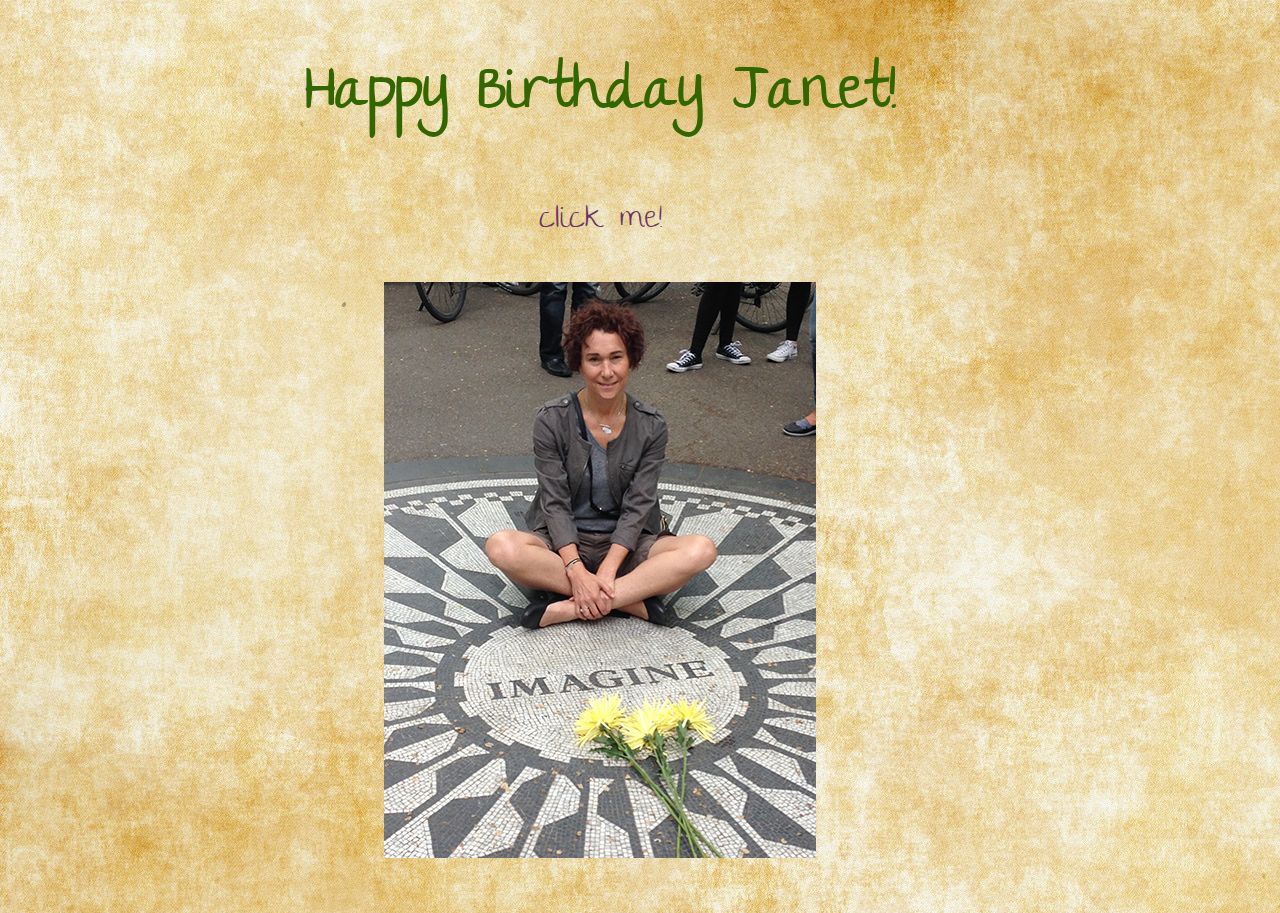
<file: index.html>
<!DOCTYPE html>
<html lang="en">
<head>
	<meta charset="UTF-8">
	<title>It's your birthday!</title>
	<link rel="stylesheet" type="text/css" href="main.css">
	<link href="https://fonts.googleapis.com/css?family=Fugaz+One|Short+Stack|The+Girl+Next+Door" rel="stylesheet"> 
</head>
<body>
	<main>
	<div>
	<h1>Happy Birthday Janet!</h1>
	<p><a href="click.html" target="_blank">click me!</a></p>
	<p>
	<img src="images/NYC 220015.jpg" alt="Janet at Imagine">
</p>
</div>
</main>
	
</body>
</html>
</file>
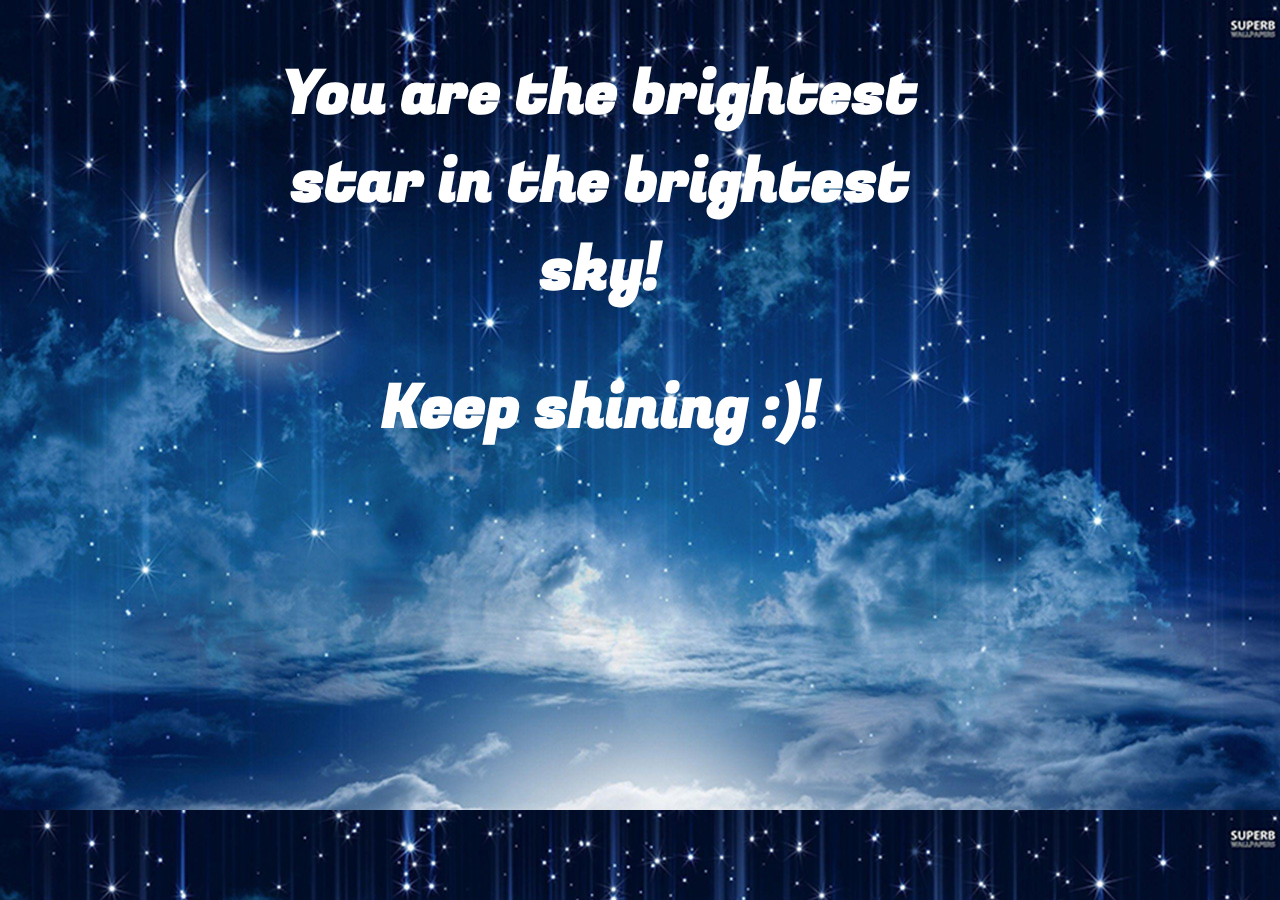
<file: click.html>
<!DOCTYPE html>
<html lang="en">
<head>
	<meta charset="UTF-8">
	<title>You're Amazing</title>
	<link rel="stylesheet" type="text/css" href="main.css">
	<link href="https://fonts.googleapis.com/css?family=Fugaz+One|Short+Stack|The+Girl+Next+Door" rel="stylesheet"> 
	<style>
	body {
	background-image: url(images/ZkgySrN.jpg);
	max-width: 800px;
	margin-left: auto;
	margin-right: auto;
	text-align: center;
}
</style>
</head>
<body>
	<main>
	<div>
	<h2>You are the brightest star in the brightest sky!</h2>
	<h2>Keep shining :)!</h2>
	<div>
		<iframe width="560" height="315" src="https://www.youtube.com/embed/AY5n7_tazHk" frameborder="0" allow="autoplay; encrypted-media" allowfullscreen></iframe>
	
</div>
</main>
</body>
</html>
</file>
<file: main.css>
body {
	background-image: url(images/indaris_parchment.jpg);
	max-width: 800px;
	margin-left: auto;
	margin-right: auto;
	text-align: center;
}

main {
	width: 90%;
	display: block;
}

h1 {
	/*padding: 10px 10px 10px 10px;*/
	font-family: 'The Girl Next Door', cursive;
	font-size: 60px;
	color:#336600;
}
h2 {
	font-family: 'Fugaz One', cursive;
	font-size: 60px;
	color: #ffffff;
}
p{
	color:#336600;
	font-family: 'The Girl Next Door', cursive;
	font-size: 32px; 
	padding: 0;
}
img {
	max-width: 100%;
	height: auto;
	margin-left: auto;
	margin-right: auto;
}
a:link {
	text-decoration: none;
	color: #663366;
}
</file>
